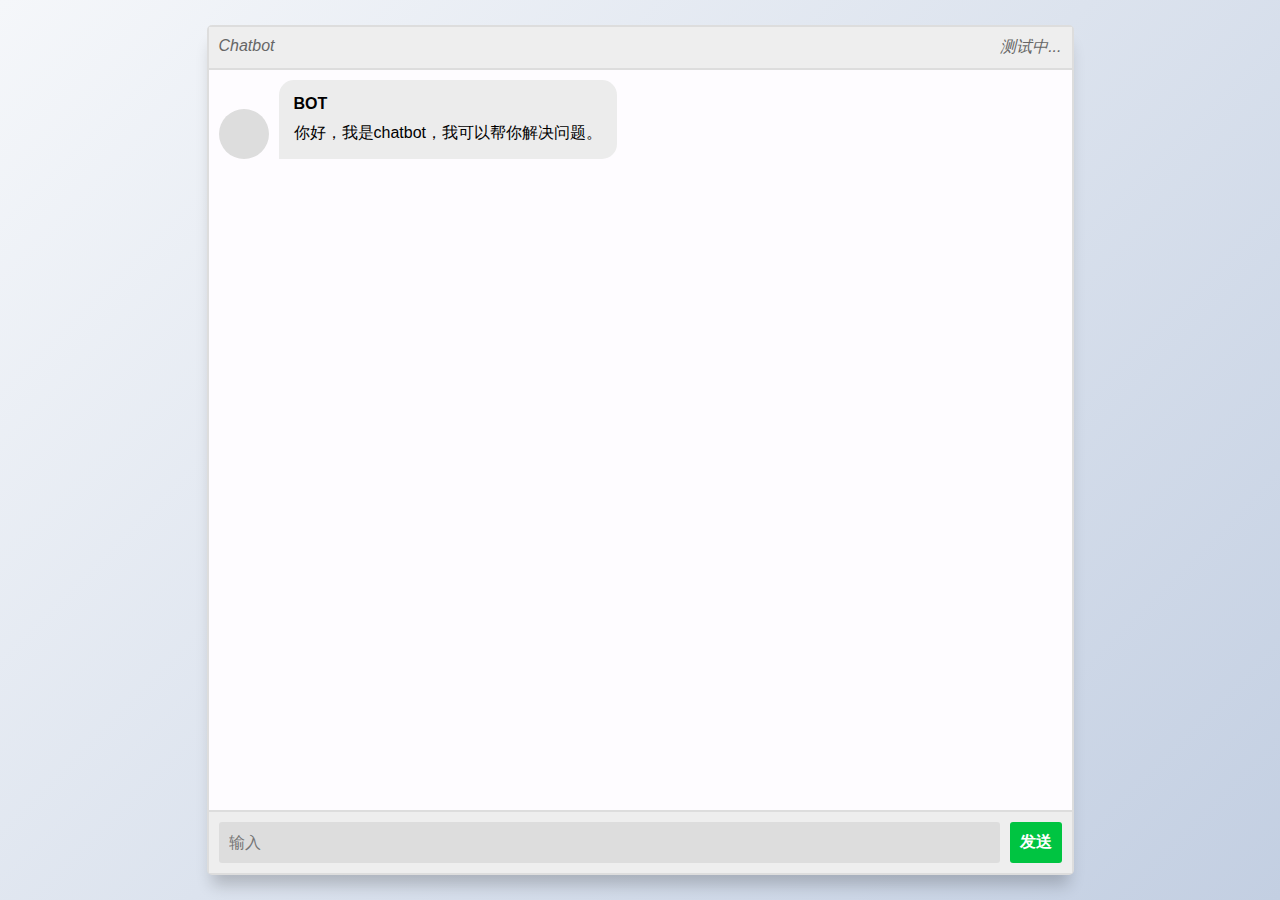
<file: Client/chat.html>
<!DOCTYPE html>
<html lang="en">
  
<head>
  <title>Chatbot</title>
  <link rel="stylesheet" href="styles.css"/>
  <script async src="../Server/server.js"></script>
</head>

<body>
  <section class="msger">
    <header class="msger-header">
      <div class="msger-header-title">
        <i class="fas fa-comment-alt">Chatbot</i> 
      </div>
      <div class="msger-header-options">
        <span><i class="fas fa-cog">测试中...</i></span>
      </div>
    </header>
  
    <main class="msger-chat">
      <div class="msg left-msg">
        <div
         class="msg-img"
         style="background-image: url(https://media.istockphoto.com/id/1250000899/vector/chat-bot-robot-avatar-in-circle-round-shape-isolated-on-white-background-stock-vector.jpg?s=612x612&w=0&k=20&c=xj8GkmfFYH_Frho_pJ0HL2dkDwbZAI0Of6KwKdVsh1s=)"
        ></div>
        <div class="msg-bubble">
          <div class="msg-info">
            <div class="msg-info-name">BOT</div>
            <div class="msg-info-time"></div>
          </div>
          <div class="msg-text">
            你好，我是chatbot，我可以帮你解决问题。
          </div>
        </div>
      </div>
      <!--
      <div class="msg right-msg">
        <div
         class="msg-img"
         style="background-image: url(https://media.istockphoto.com/id/1300845620/vector/user-icon-flat-isolated-on-white-background-user-symbol-vector-illustration.jpg?s=612x612&w=0&k=20&c=yBeyba0hUkh14_jgv1OKqIH0CCSWU_4ckRkAoy2p73o=)"
        ></div>
  
        <div class="msg-bubble">
          <div class="msg-info">
            <div class="msg-info-name">我</div>
            <div class="msg-info-time"></div>
          </div>
          <div class="msg-text">
            你好。
          </div>
        </div>
      </div>
      -->
    </main>
  
    <form class="msger-inputarea">
      <input type="text" class="msger-input" placeholder="输入">
      <button type="submit" class="msger-send-btn">发送</button>
    </form>
  </section>
</body>
</html>
</file>
<file: Client/styles.css>
:root {
    --body-bg: linear-gradient(135deg, #f5f7fa 0%, #c3cfe2 100%);
    --msger-bg: #fff;
    --border: 2px solid #ddd;
    --left-msg-bg: #ececec;
    --right-msg-bg: #579ffb;
  }
  
  html {
    box-sizing: border-box;
  }
  
  *,
  *:before,
  *:after {
    margin: 0;
    padding: 0;
    box-sizing: inherit;
  }
  
  body {
    display: flex;
    justify-content: center;
    align-items: center;
    height: 100vh;
    background-image: var(--body-bg);
    font-family: Helvetica, sans-serif;
  }
  
  .msger {
    display: flex;
    flex-flow: column wrap;
    justify-content: space-between;
    width: 100%;
    max-width: 867px;
    margin: 25px 10px;
    height: calc(100% - 50px);
    border: var(--border);
    border-radius: 5px;
    background: var(--msger-bg);
    box-shadow: 0 15px 15px -5px rgba(0, 0, 0, 0.2);
  }
  
  .msger-header {
    display: flex;
    justify-content: space-between;
    padding: 10px;
    border-bottom: var(--border);
    background: #eee;
    color: #666;
  }
  
  .msger-chat {
    flex: 1;
    overflow-y: auto;
    padding: 10px;
  }
  .msger-chat::-webkit-scrollbar {
    width: 6px;
  }
  .msger-chat::-webkit-scrollbar-track {
    background: #ddd;
  }
  .msger-chat::-webkit-scrollbar-thumb {
    background: #bdbdbd;
  }
  .msg {
    display: flex;
    align-items: flex-end;
    margin-bottom: 10px;
  }
  .msg:last-of-type {
    margin: 0;
  }
  .msg-img {
    width: 50px;
    height: 50px;
    margin-right: 10px;
    background: #ddd;
    background-repeat: no-repeat;
    background-position: center;
    background-size: cover;
    border-radius: 50%;
  }
  .msg-bubble {
    max-width: 450px;
    padding: 15px;
    border-radius: 15px;
    background: var(--left-msg-bg);
  }
  .msg-info {
    display: flex;
    justify-content: space-between;
    align-items: center;
    margin-bottom: 10px;
  }
  .msg-info-name {
    margin-right: 10px;
    font-weight: bold;
  }
  .msg-info-time {
    font-size: 0.85em;
  }
  
  .left-msg .msg-bubble {
    border-bottom-left-radius: 0;
  }
  
  .right-msg {
    flex-direction: row-reverse;
  }
  .right-msg .msg-bubble {
    background: var(--right-msg-bg);
    color: #fff;
    border-bottom-right-radius: 0;
  }
  .right-msg .msg-img {
    margin: 0 0 0 10px;
  }
  
  .msger-inputarea {
    display: flex;
    padding: 10px;
    border-top: var(--border);
    background: #eee;
  }
  .msger-inputarea * {
    padding: 10px;
    border: none;
    border-radius: 3px;
    font-size: 1em;
  }
  .msger-input {
    flex: 1;
    background: #ddd;
  }
  .msger-send-btn {
    margin-left: 10px;
    background: rgb(0, 196, 65);
    color: #fff;
    font-weight: bold;
    cursor: pointer;
    transition: background 0.23s;
  }
  .msger-send-btn:hover {
    background: rgb(0, 180, 50);
  }
  
  .msger-chat {
    background-color: #fefcff;
  }
</file>
